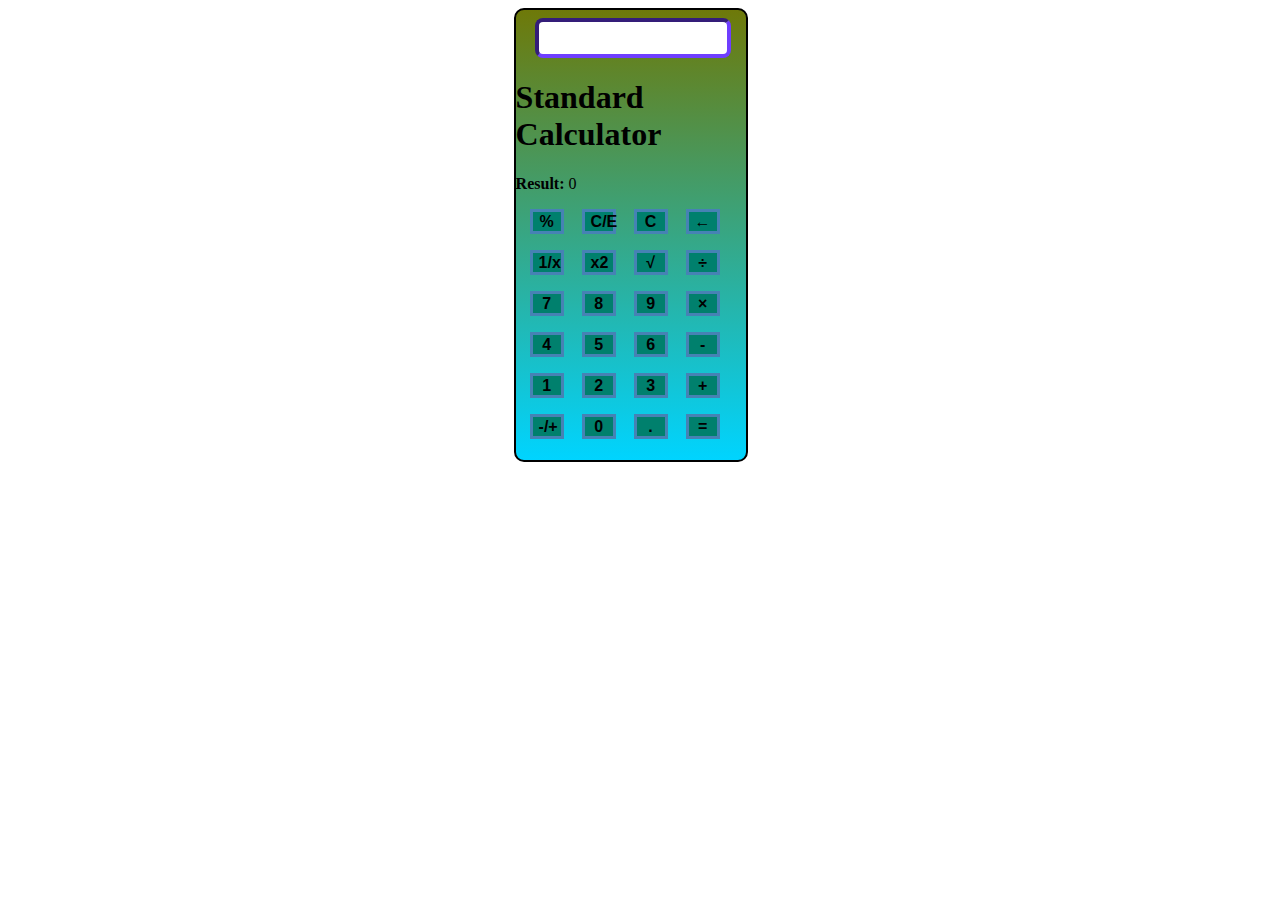
<file: RonaldCalculatorproject/index.html>
<!DOCTYPE html>
<html lang="en">

<head>
    <meta charset="UTF-8">
    <meta name="viewport" content="width=device-width, initial-scale=1.0">
    <link rel="stylesheet" href="style.css"/>
    <title>Standard Calculator</title>
</head>

<body>
<div id="mainbody">
    
    <div>
        <input type="text" id="screen">
    </div>
    <header>
        <h1>Standard Calculator</h1>
    </header>
    <main>
        <section>
            <section>
                <strong>Result: </strong><span>0</span>
            </section>
            <section>
                <section>
                    <button value="%">%</button>
                    <button value="C/E">C/E</button>
                    <button value="C">C</button>
                    <button value="&larr;">&larr;</button>
                </section>
                <section>
                    <button value="1/x"><span><span>1</span><span>/</span><span>x</span></span></button>
                    <button value="x^2">x<span>2</span></button>
                    <button value="√">√</button>
                    <button value="/">÷</button>
                </section>
                <section>
                    <button value="7">7</button>
                    <button value="8">8</button>
                    <button value="9">9</button>
                    <button value="*">×</button>
                </section>
                <section>
                    <button value="4">4</button>
                    <button value="5">5</button>
                    <button value="6">6</button>
                    <button value="-">-</button>
                </section>
                <section>
                    <button value="1">1</button>
                    <button value="2">2</button>
                    <button value="3">3</button>
                    <button value="+">+</button>
                </section>
                <section>
                    <button value="-/+">-/+</button>
                    <button value="0">0</button>
                    <button value=".">.</button>
                    <button value="=">=</button>
                </section>
            </section>
        </section>
    </main>


</body>

</html>
</file>
<file: RonaldCalculatorproject/style.css>
body{
    background-color: white
}
#mainbody{
    margin-left: 40%;
    margin-top: 2px;
    background: linear-gradient(#6e7909,#00d4ff);
    width: 230px;
    height: 450px;
    border: solid 2px;
    border-radius: 10px;
}
#screen{

    border-width: 4px;
    margin-left: 19px;
    width:  80%;
    height: 30px;
    margin-top: 8px;
    border-color: rgb(89, 50, 205);
    border-radius: 8px;
    font-size: xx-large;
    font-family: sans-serif;
    pointer-events: none;
}
button{
    width: 34px;
    height: 25px;
    margin-top: 16px;
    background: linear-gradient(rgb(0, 128, 109));
    margin-left: 14px;
    border: solid steelblue;
    font-size: 16px;
    font-weight: 600;
    font-family: sans-serif;
}
button:hover{
    cursor: pointer;
    background: linear-gradient(#791209,#791809ea );
}
</file>
